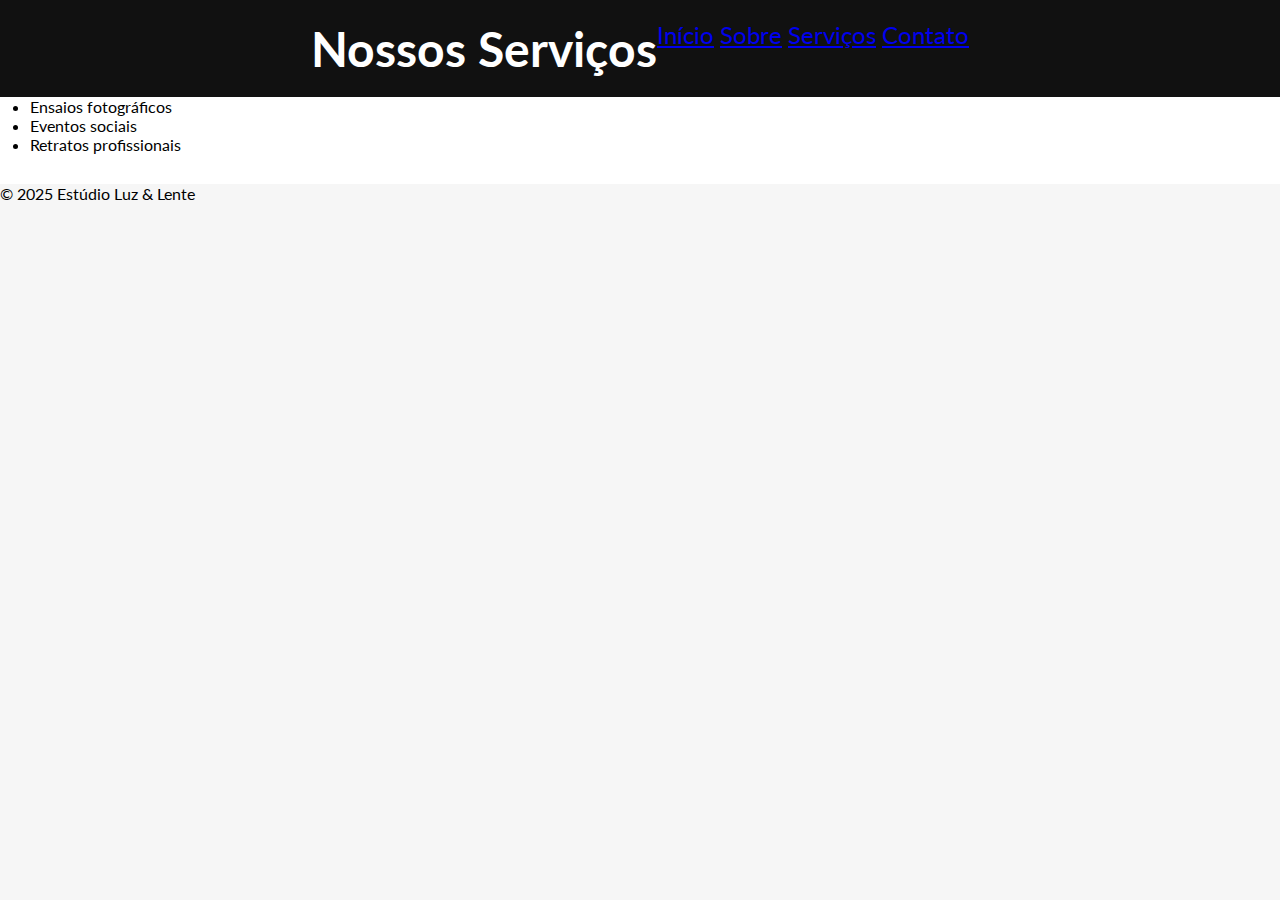
<file: servicos.html>
<!DOCTYPE html>
<html lang="pt-BR">
<head>
    <meta charset="UTF-8">
    <title>Serviços - Estúdio Luz & Lente</title>
    <link rel="stylesheet" href="style.css">
</head>
<body>
    <header>
        <h1>Nossos Serviços</h1>
        <nav>
            <a href="index.html">Início</a>
            <a href="sobre.html">Sobre</a>
            <a href="servicos.html">Serviços</a>
            <a href="contato.html">Contato</a>

        </nav>
    </header>
    <main>
        <section>
            <ul>
                <li>Ensaios fotográficos</li>
                <li>Eventos sociais</li>
                <li>Retratos profissionais</li>
            </ul>
        </section>
    </main>
    <footer>
        <p>&copy; 2025 Estúdio Luz & Lente</p>
    </footer>
</body>
</html>
</file>
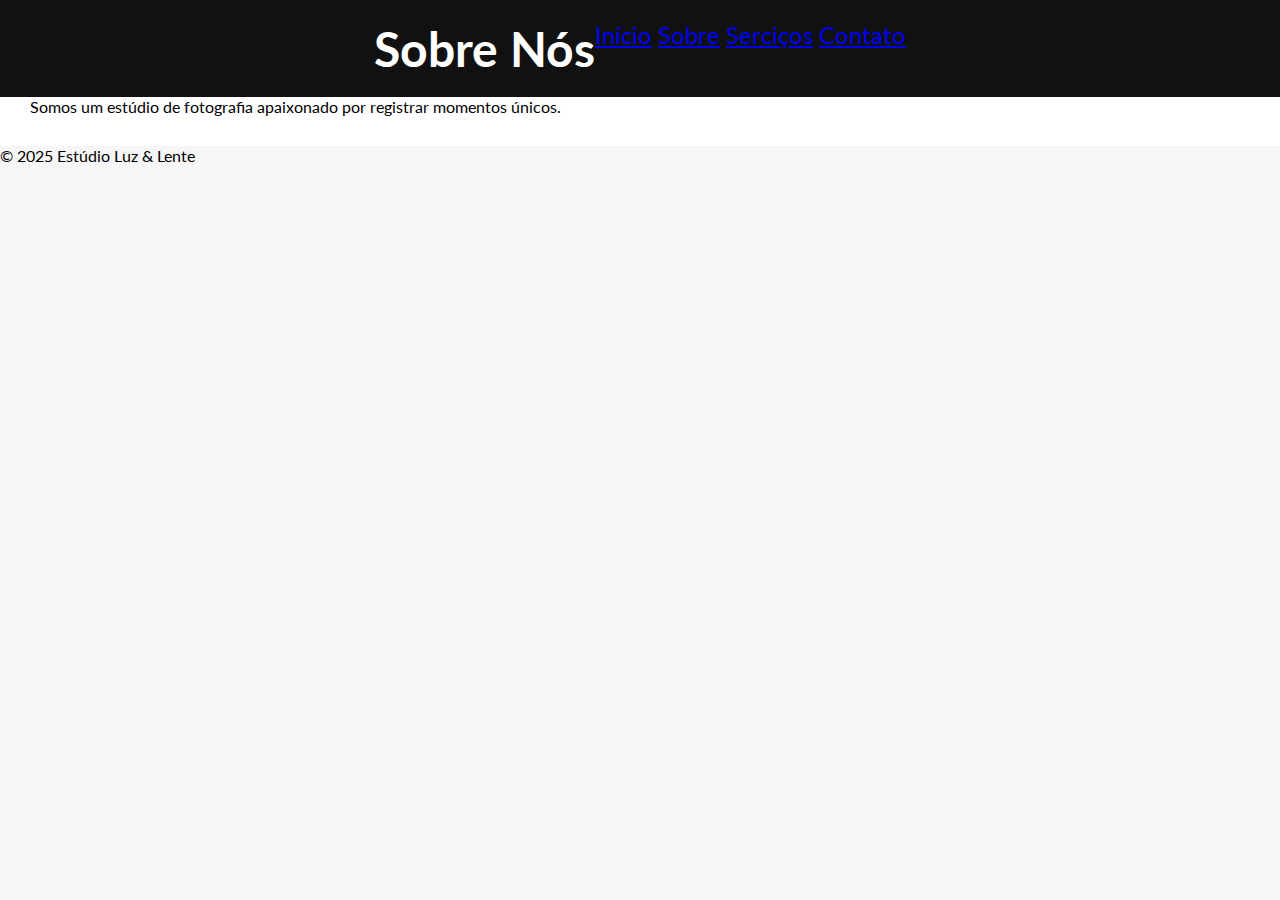
<file: sobre.html>
<!DOCTYPE html>
<html lang="pt-BR">
<head>
    <meta charset="UTF-8">
    <title>Sobre Nós - Estúdio Luz & Lente</title>
    <link rel="stylesheet" href="style.css">
</head>
<body>
    <header>
        <h1>Sobre Nós</h1>
        <nav>
            <a href="index.html">Início</a>
            <a href="sobre.html">Sobre</a>
            <a href="servicos.html">Serciços</a>
            <a href="contato.html">Contato</a>
        </nav>
    </header>
    <main>
        <section>
            <p>Somos um estúdio de fotografia apaixonado por registrar momentos únicos.</p>
        </section>
    </main>
    <footer>
        <p>&copy; 2025 Estúdio Luz & Lente</p>
    </footer>
</body>
</html>
</file>
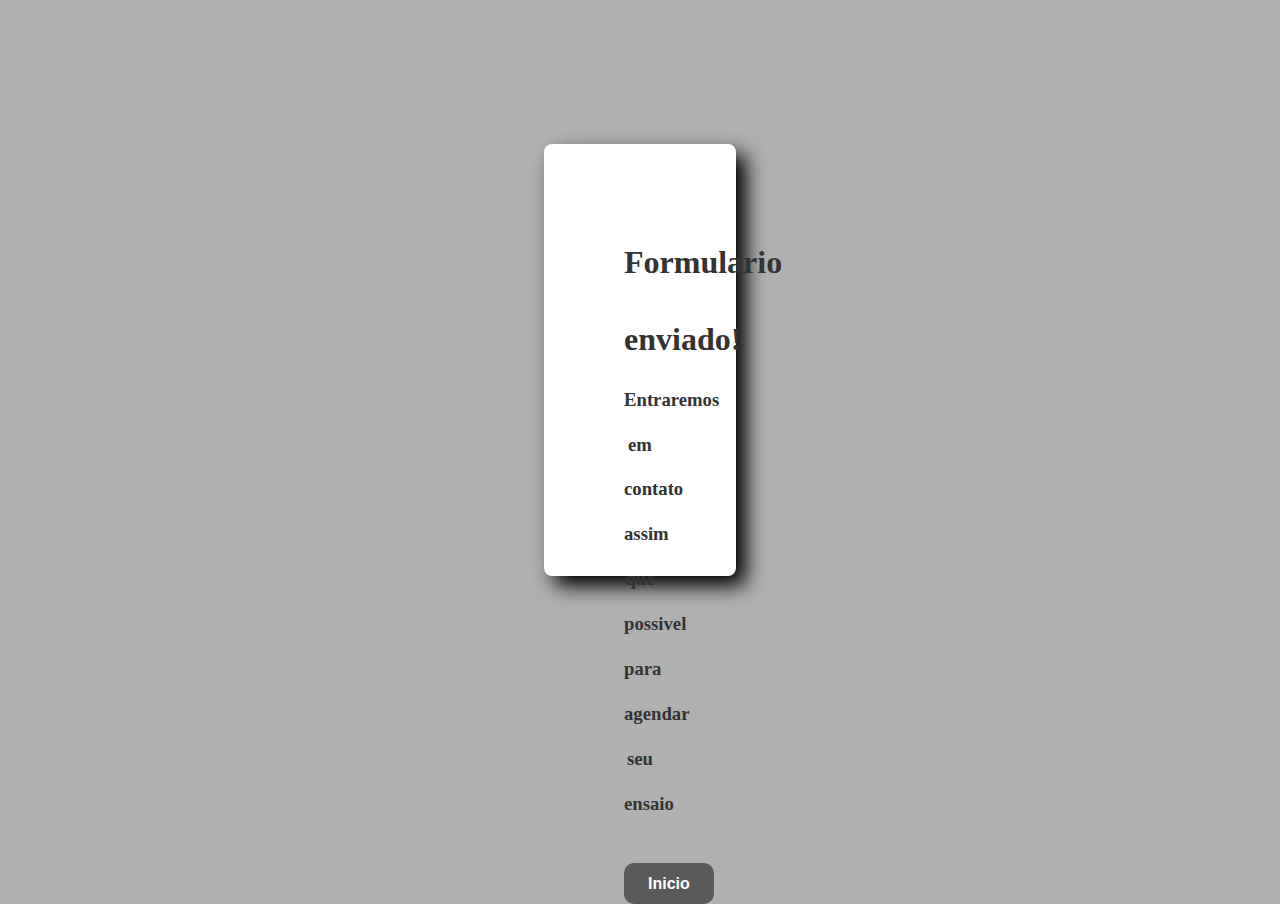
<file: projeto-fotografia/obrigado.html>
<!DOCTYPE html>
<html lang="en">
<head>
    <meta charset="UTF-8">
    <meta name="viewport" content="width=device-width, initial-scale=1.0">
    <link rel="shortcut icon" href="img/favicon-32x32.png" type="image/x-icon">
    <title>Formulario enviado</title>
    <style>
    * {
        margin: 0;
        padding: 0;
        box-sizing: border-box;
    }

    body {
      font-family: 'Georgia', serif;
      color: #333333;
      background-color: #b0b0b0;
      line-height: 2.4;
    }

    .tx{
        margin-left: 25rem;
        margin-right: 25rem;
    }
    
    
    div {
        height: 27rem;
        margin: 9rem;
        padding: 5rem;
        text-align: center;
        border-radius: 8px;
        background-color: #ffffff;
        box-shadow: 10px 10px 20px rgb(0, 0, 0);
    }
    .button{
        background-color: #5a5a5a; 
        color: white;
        padding: 12px 24px;
        text-decoration: none;
        font-family: Arial, Helvetica, sans-serif;
        font-size: 16px;
        font-weight: bold;
        border: none;
        border-radius: 10px;
        cursor: pointer;
        

    }
    </style>
</head>
<body>
    <section class="tx">
        <div>
            <h1>Formulario enviado!</h1>
            <h3>Entraremos em contato assim que possivel para agendar seu ensaio</h3>
            <br>
            <a class="button" href="pagina1.html">Inicio</a>
        </div>
    </section>
    
</body>
</html>
</file>
<file: style.css>
@import url("https://fonts.googleapis.com/css2?family=Lato&display=swap");
* {
  margin: 0;
  padding: 0;
}

body {
  background: #f6f6f6;
  font-family: 'Lato', sans-serif;
}

body > header {
  background: #111;
  color: white;
  font-size: 24px;
  padding: 20px 0;
  display: -webkit-box;
  display: -ms-flexbox;
  display: flex;
  -webkit-box-pack: center;
      -ms-flex-pack: center;
          justify-content: center;
}

body > main {
  background: #fff;
  padding: 0 30px 30px;
}

body > main .page-title {
  font-size: 40px;
  padding: 50px 0;
  text-align: center;
}

body > main .content {
  display: -webkit-box;
  display: -ms-flexbox;
  display: flex;
}

body > main .content section {
  -webkit-box-flex: 1;
      -ms-flex: 1;
          flex: 1;
}

body > main .content aside {
  min-width: 250px;
}

button {
  cursor: pointer;
  font-family: 'Lato', sans-serif;
}

table {
  width: 100%;
  border-collapse: collapse;
}

table thead tr {
  border-bottom: 3px solid #eee;
}

table thead tr th {
  text-align: left;
  padding-bottom: 10px;
  text-transform: uppercase;
  color: #666;
}

table tbody tr {
  border-bottom: 3px solid #eee;
}

table tbody tr:last-child {
  border: 0;
}

table tbody tr td {
  padding: 30px 0;
}

.product {
  display: -webkit-box;
  display: -ms-flexbox;
  display: flex;
  -webkit-box-align: center;
      -ms-flex-align: center;
          align-items: center;
}

.product img {
  border-radius: 6px;
}

.product .info {
  margin-left: 20px;
}

.product .info .name {
  font-size: 20px;
  margin-bottom: 10px;
}

.product .info .category {
  color: #666;
}

.qty {
  background: #eee;
  display: -webkit-inline-box;
  display: -ms-inline-flexbox;
  display: inline-flex;
  padding: 0 0;
  -ms-flex-pack: distribute;
      justify-content: space-around;
  -webkit-box-align: center;
      -ms-flex-align: center;
          align-items: center;
  min-width: 60px;
  border-radius: 20px;
  overflow: hidden;
  height: 30px;
}

.qty span {
  margin: 0 10px;
}

.qty button {
  display: -webkit-box;
  display: -ms-flexbox;
  display: flex;
  -webkit-box-align: center;
      -ms-flex-align: center;
          align-items: center;
  background: transparent;
  border: 0;
  padding: 0 10px;
  font-size: 20px;
  height: 100%;
}

.qty button:hover {
  background: #ddd;
}

.remove {
  background: #eee;
  border: 0;
  width: 30px;
  height: 30px;
  border-radius: 100%;
  display: -webkit-box;
  display: -ms-flexbox;
  display: flex;
  -webkit-box-align: center;
      -ms-flex-align: center;
          align-items: center;
  -webkit-box-pack: center;
      -ms-flex-pack: center;
          justify-content: center;
  font-size: 20px;
}

.remove:hover {
  background: #ddd;
}

aside {
  margin-left: 30px;
}

aside .box {
  margin-bottom: 15px;
  border: 1px solid #ccc;
  background: #eee;
  color: #222;
}

aside .box header {
  padding: 15px 20px;
  font-size: 18px;
  border-bottom: 1px solid #ccc;
}

aside .box .info {
  padding: 20px;
  font-size: 16px;
}

aside .box .info > div {
  display: -webkit-box;
  display: -ms-flexbox;
  display: flex;
  -webkit-box-pack: justify;
      -ms-flex-pack: justify;
          justify-content: space-between;
  margin-bottom: 10px;
  color: #555;
}

aside .box .info > div:last-child {
  margin: 0;
}

aside .box .info button {
  color: #28a745;
  background: transparent;
  border: 0;
  display: -webkit-box;
  display: -ms-flexbox;
  display: flex;
  -webkit-box-align: center;
      -ms-flex-align: center;
          align-items: center;
  font-size: 16px;
}

aside .box footer {
  padding: 15px 20px;
  background: #ddd;
  font-size: 18px;
  display: -webkit-box;
  display: -ms-flexbox;
  display: flex;
  -webkit-box-pack: justify;
      -ms-flex-pack: justify;
          justify-content: space-between;
}

aside > button {
  border: 0;
  padding: 15px 0;
  color: white;
  background: #28a745;
  display: block;
  width: 100%;
  text-transform: uppercase;
  letter-spacing: 1px;
  font-size: 16px;
}

aside > button:hover {
  background: red;
}
</file>
